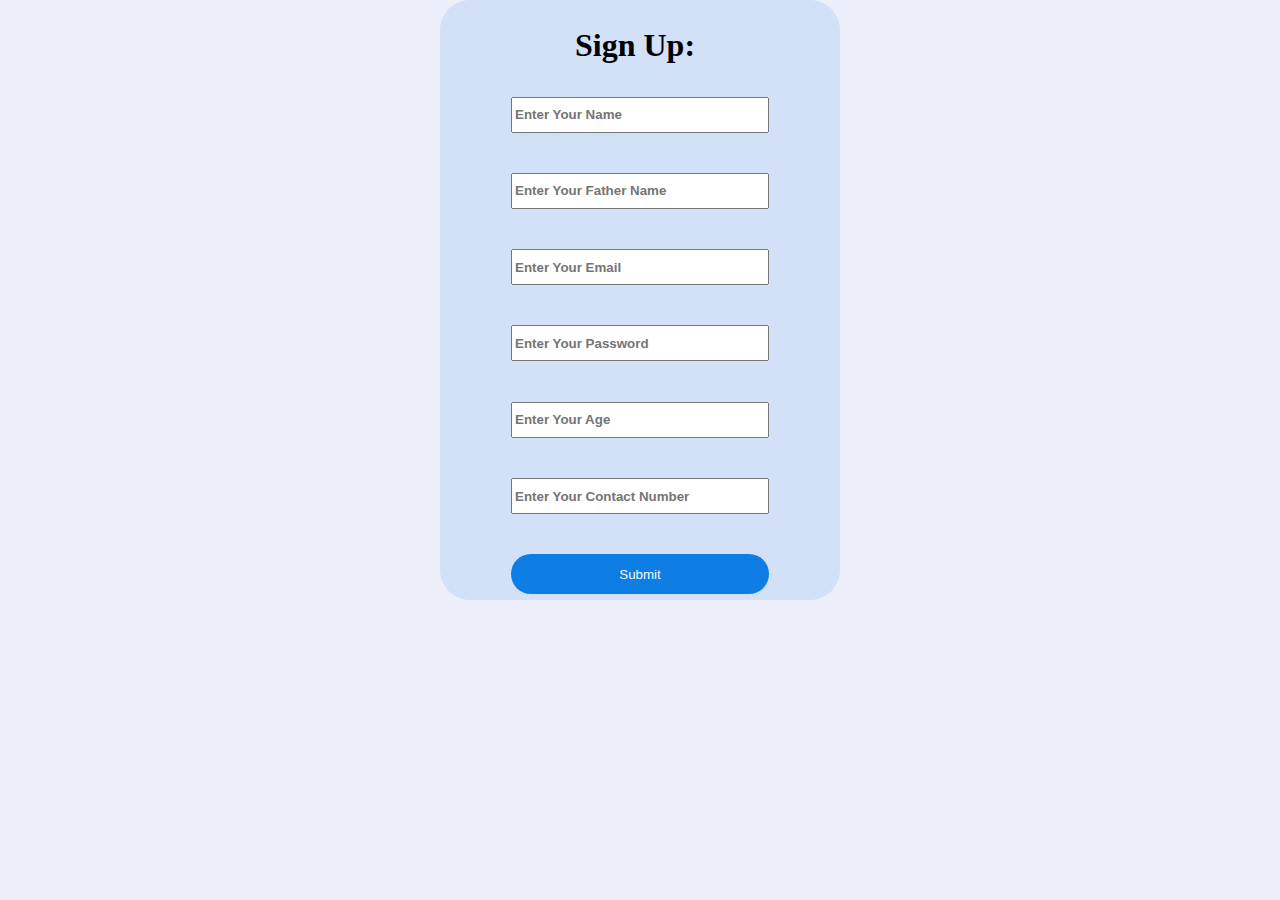
<file: index.html>
<!DOCTYPE html>
<html lang="en">
<head>
    <link rel="stylesheet" href="style.css">
    <meta charset="UTF-8">
    <meta name="viewport" content="width=device-width, initial-scale=1.0">
    <title>Project1</title>
</head>

<body>

    <div class="form">

<h1 class="good">&ensp;&ensp;&ensp;&ensp;Sign Up:</h1>

<input type="text" placeholder="Enter Your Name" class="form-control" name="Name">
<br>
<input type="text"placeholder="Enter Your Father Name" class="form-control" name="Fname">
<br>

<input type="email"placeholder="Enter Your Email" class="form-control" name="Email">
<br>

<input type="password"placeholder="Enter Your Password" class="form-control" name="pass">
<br>

<input type="number"placeholder="Enter Your Age" class="form-control" name="age" min="18">
<br>

<input type="phone"placeholder="Enter Your Contact Number" class="form-control" name="phone_number">
<br>

<button class="submit" onclick="Go()">Submit</button>
</div>

<script src="script.js"></script>

</body>
</html>
</file>
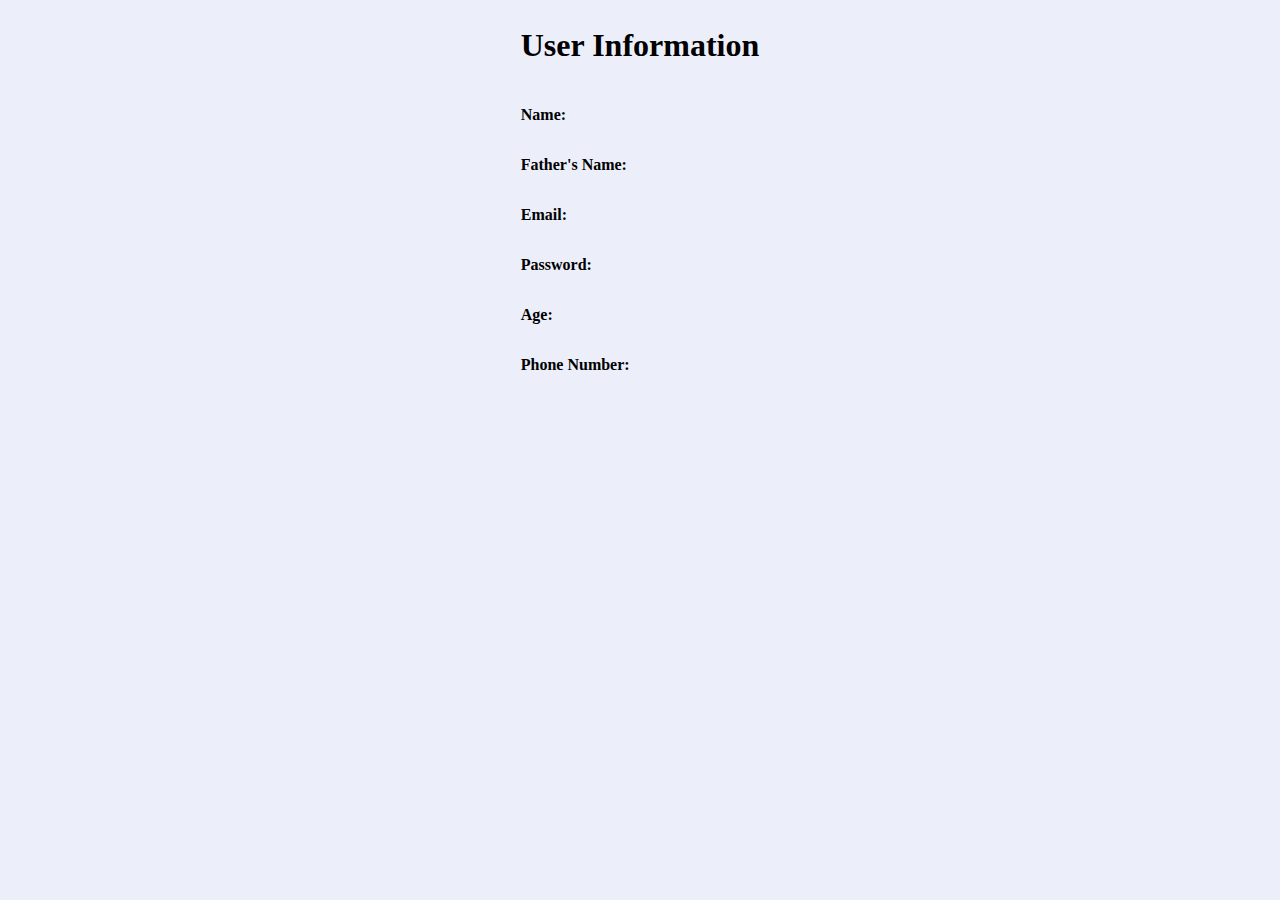
<file: indes.html>
<!DOCTYPE html>
<html lang="en">
<head>
  <link rel="stylesheet" href="style.css">
  <meta charset="UTF-8">
  <meta name="viewport" content="width=device-width, initial-scale=1.0">
  <title>User Information</title>
</head>
<body>
  <h2 class="good">User Information</h2>

  <p><strong>Name:</strong> <span id="name"></span></p>
  <p><strong>Father's Name:</strong> <span id="Fname"></span></p>
  <p><strong>Email:</strong> <span id="Email"></span></p>
  <p><strong>Password:</strong> <span id="Pass"></span></p>
  <p><strong>Age:</strong> <span id="Age"></span></p>
  <p><strong>Phone Number:</strong> <span id="phone_number"></span></p>

  <script>
    const params = new URLSearchParams(window.location.search);
    document.getElementById("name").textContent = params.get("name");
    document.getElementById("Fname").textContent = params.get("Fname");
    document.getElementById("Email").textContent = params.get("Email");
    document.getElementById("Pass").textContent = params.get("Pass");
    document.getElementById("Age").textContent = params.get("Age");
    document.getElementById("phone_number").textContent = params.get("phone_number");
  </script>
</body>
</html>
</file>
<file: style.css>
body{
    background-color: rgb(236, 239, 250);
     margin: 0;
    display: grid;
    align-items: center;
    justify-content: center;
}
.form{
    margin: 0;
    display: grid;
    align-items: center;
    justify-content: center;
    background-color: rgb(211, 225, 248);
    width: 400px;
    height: 600px;
border: 5em;
border-color: black;
border-radius: 30px;
}
.form-control{
    width: 250px;
    height: 30px;
    font-family: 'Franklin Gothic Medium', 'Arial Narrow', Arial, sans-serif;
    font-weight: bold;
}
button{
    background-color: rgb(14, 125, 228);
    color: aliceblue;
    border: none;
    border-radius: 20px;
    height: 40px;

}
button:hover{
    background-color: rgb(0, 75, 146);
    
}
button:active{
    background-color: rgb(1, 53, 102);
    color: rgb(206, 213, 219);
   

}
.good{
    font-family: gabriola;
    font-weight: bolder;
    font-size: xx-large;
}
</file>
